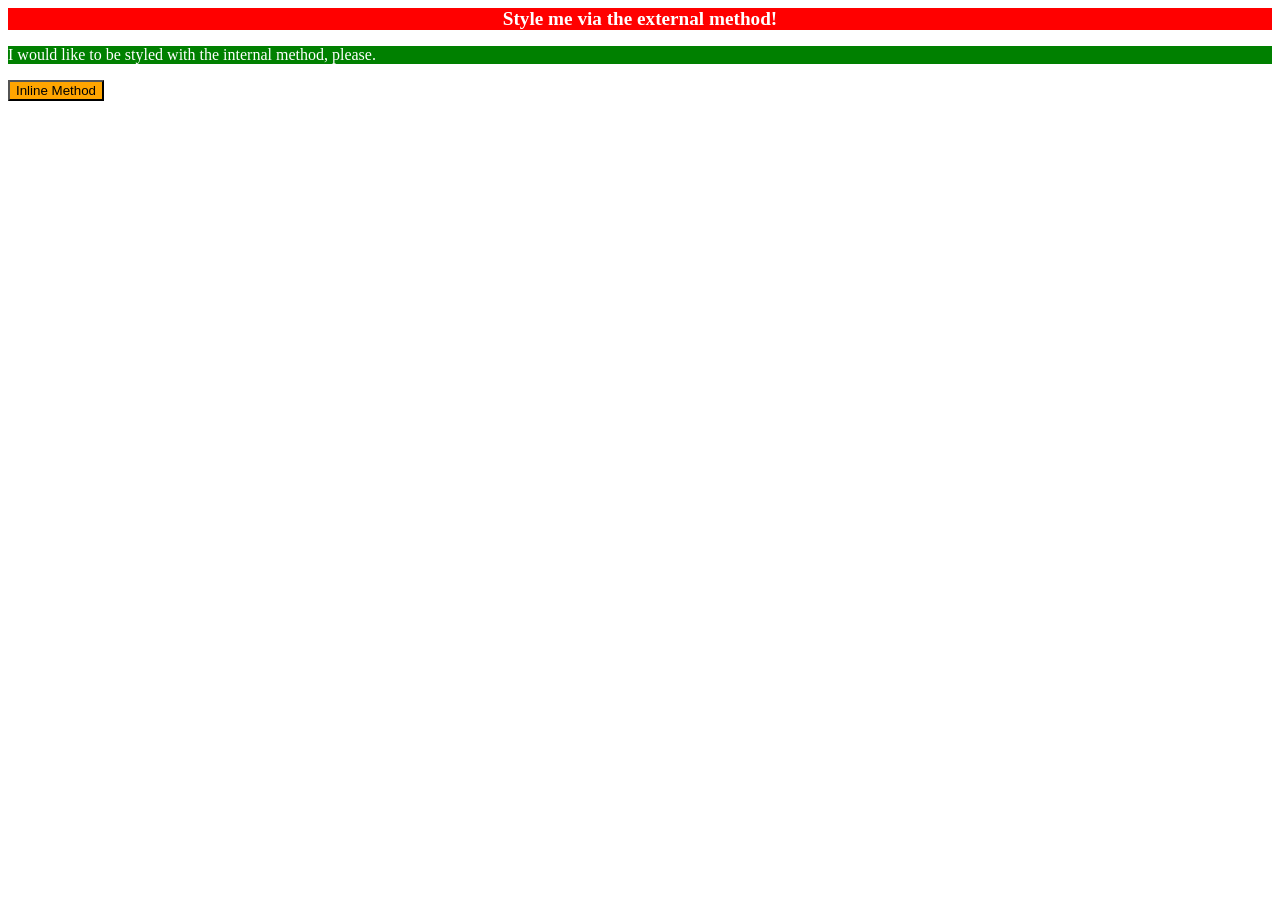
<file: foundations/intro-to-css/01-css-methods/index.html>
<!DOCTYPE html>
<html lang="en">
  <head>
    <link rel="stylesheet" href="style.css">
    <meta charset="UTF-8">
    <meta http-equiv="X-UA-Compatible" content="IE=edge">
    <meta name="viewport" content="width=device-width, initial-scale=1.0">
    <title>Methods for Adding CSS</title>
    <style>
      p {
        background-color: green;
        color: white;
      }
    </style>
  </head>

  <body>
    <div><strong>Style me via the external method!</strong></div>
    <p>I would like to be styled with the internal method, please.</p>
    <button style="background-color: orange;">Inline Method</button>
  </body>
</html>
</file>
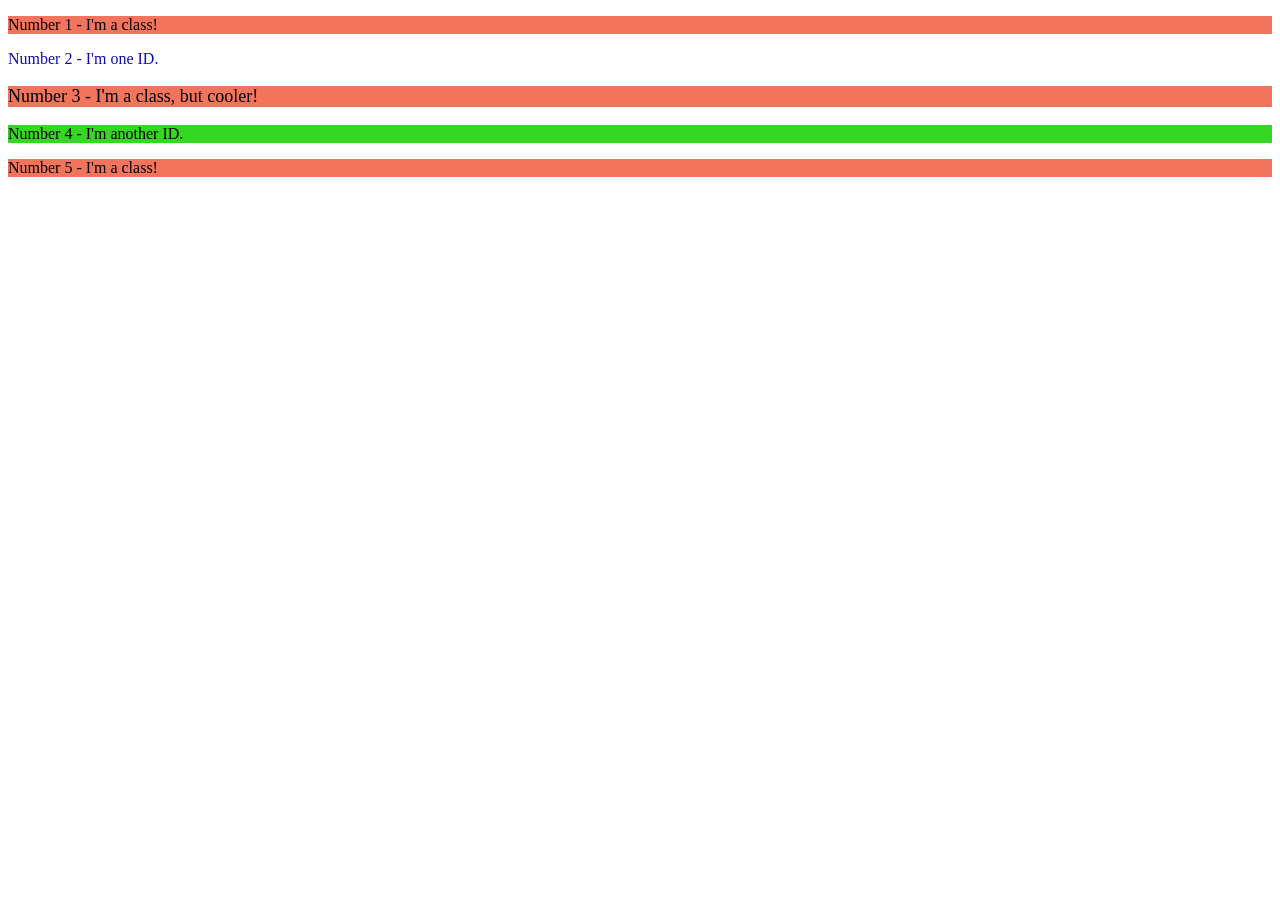
<file: foundations/intro-to-css/02-class-id-selectors/index.html>
<!DOCTYPE html>
<html lang="en">
  <head>
    <meta charset="UTF-8">
    <meta http-equiv="X-UA-Compatible" content="IE=edge">
    <meta name="viewport" content="width=device-width, initial-scale=1.0">
    <title>Class and ID Selectors</title>
    <link rel="stylesheet" href="style.css">
  </head>
  <body>
    <p class="skibidi">Number 1 - I'm a class!</p>
    <div id="id1">Number 2 - I'm one ID.</div>
    <p class="skibidi sigma">Number 3 - I'm a class, but cooler!</p>
    <div id="id2">Number 4 - I'm another ID.</div>
    <p class="skibidi">Number 5 - I'm a class!</p>
  </body>
</html>
</file>
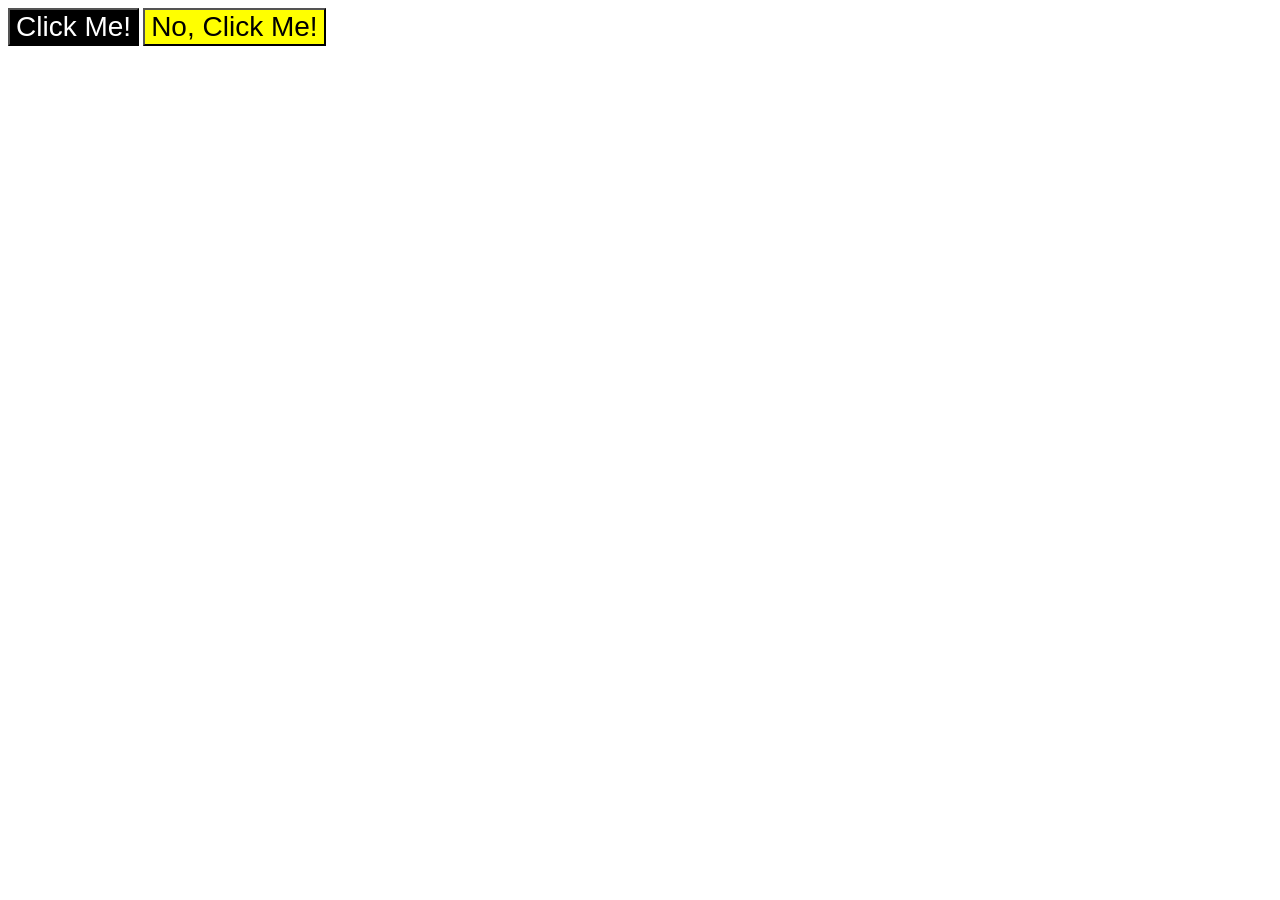
<file: foundations/intro-to-css/03-grouping-selectors/index.html>
<!DOCTYPE html>
<html lang="en">
  <head>
    <meta charset="UTF-8">
    <meta http-equiv="X-UA-Compatible" content="IE=edge">
    <meta name="viewport" content="width=device-width, initial-scale=1.0">
    <title>Grouping Selectors</title>
    <link rel="stylesheet" href="style.css">
  </head>
  <body>
    <button class="button1">Click Me!</button>
    <button class="button2">No, Click Me!</button>
  </body>
</html>
</file>
<file: foundations/intro-to-css/01-css-methods/style.css>
div {
    background-color: red;
    color: white;
    text-align: center;
    font-size: larger;
}
</file>
<file: foundations/intro-to-css/02-class-id-selectors/style.css>
/* Add CSS Styling */

.skibidi{
    background-color: #F2745C;
}

.sigma{
    font-size: large;
}

#id1 {
    color: #0F0EAD;
}

#id2 {
    background-color: #37D624;
}
</file>
<file: foundations/intro-to-css/03-grouping-selectors/style.css>
/* Add CSS Styling */

.button1,
.button2 {
    font-size: 28px;
    font-family: Helvetica, "Times New Roman", sans-serif;
}

.button1 {
    background-color: #000000;
    color: #ffffff;
}

.button2 {
    background-color: #ffff00;
}
</file>
